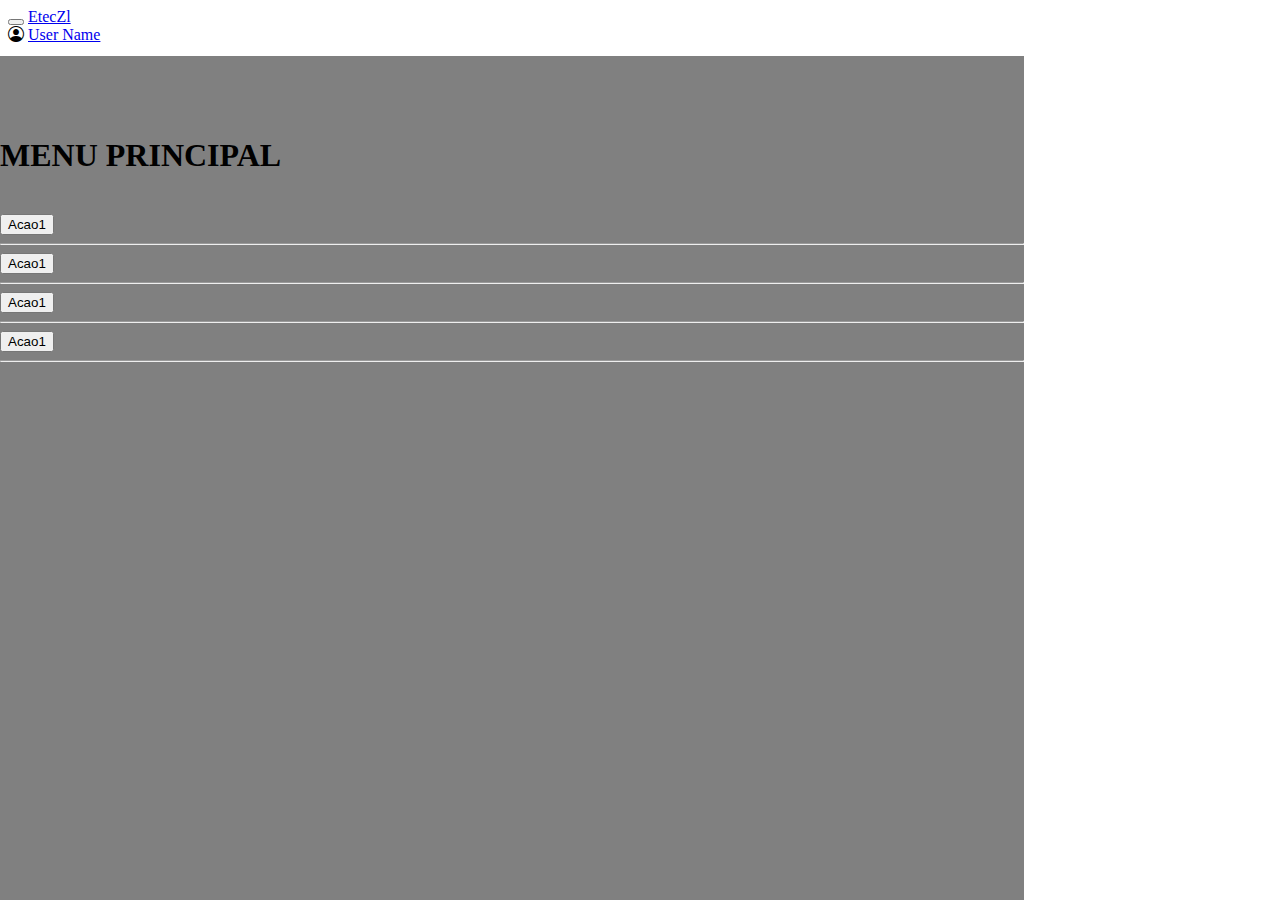
<file: src/index.html>
<!DOCTYPE html>
<html lang="pt-BR">

<head>
  <meta charset="UTF-8">
  <meta name="viewport" content="width=device-width, initial-scale=1">

  <title>Catracas EtecZL</title>

  <link href="https://cdn.jsdelivr.net/npm/bootstrap@5.3.2/dist/css/bootstrap.min.css" rel="stylesheet" integrity="sha384-T3c6CoIi6uLrA9TneNEoa7RxnatzjcDSCmG1MXxSR1GAsXEV/Dwwykc2MPK8M2HN" crossorigin="anonymous">
  <link href="https://cdn.jsdelivr.net/npm/bootstrap-icons@1.7.2/font/bootstrap-icons.css" rel="stylesheet">
  <link rel="stylesheet" href="./css/gui.css"></link>

  <script src="https://cdn.jsdelivr.net/npm/bootstrap@5.3.2/dist/js/bootstrap.bundle.min.js" integrity="sha384-C6RzsynM9kWDrMNeT87bh95OGNyZPhcTNXj1NW7RuBCsyN/o0jlpcV8Qyq46cDfL" crossorigin="anonymous"></script>

  <script>
   function sem_ser_script_module (){
    console.log("function funcao_sem_ser_script_module(){ RODOU!!!");
   }

   
    </script>

<script type = "module">

  window.minhafuncaoarrow = ()=>{
    console.log("window.minhafuncaoarrow rodou");
  }

document.getElementById("btnAcao1").addEventListener("click", window.minhafuncaoarrow )
</script>
</head>

<body>
  <nav class="navbar navbar-light bg-light">
    <button id="btnToggleDrawer" class="navbar-toggler" type="button">
      <span class="navbar-toggler-icon"></span>
    </button>
    <a class="navbar-brand" href="#">EtecZl</a>
    <div id="installPwaWebAPP"></div>
    <div id="user_identification_div" class="d-flex">
      <i class="bi bi-person-circle"></i>
      <a class="nav-link" href="#">User Name</a>
    </div>
  </nav>

  <div class="container">
    <h1>Catracas EtecZL</h1>
    <p>Controle de Acesso: Catracas EtecZL.</p>
  </div>


  <div id="drawerMenu" class="drawer container border border-primary-subtle rounded-end">
    <div class="container border border-primary-subtle rounded-end">    
      <div class="row justify-content-center">
        <div class="col-12 col-md-6 text-center py-3">
          <h1 class="text-white">MENU PRINCIPAL</h1>
        </div>
      </div>
    </div>
    <div>
      <br>
        <div class="container">
            <button type="button" class="btn btn-primary w-100" data-action="acao1"
                onclick="window.minhafuncaoarrow('dadada')">
                  Acao1
            </button>
            <hr>
            <button type="button" class="btn btn-primary w-100" data-action="acao1"
                onclick="">
                  Acao1
            </button>
            <hr>
            <button type="button" class="btn btn-primary w-100" data-action="acao1"
                onclick="">
                  Acao1
            </button>
            <hr>
            <button type="button" class="btn btn-primary w-100" data-action="acao1"
                onclick="">
                  Acao1
            </button>
            <hr>

        </div>
    </div>
  </div>
</body>
</html>
</file>
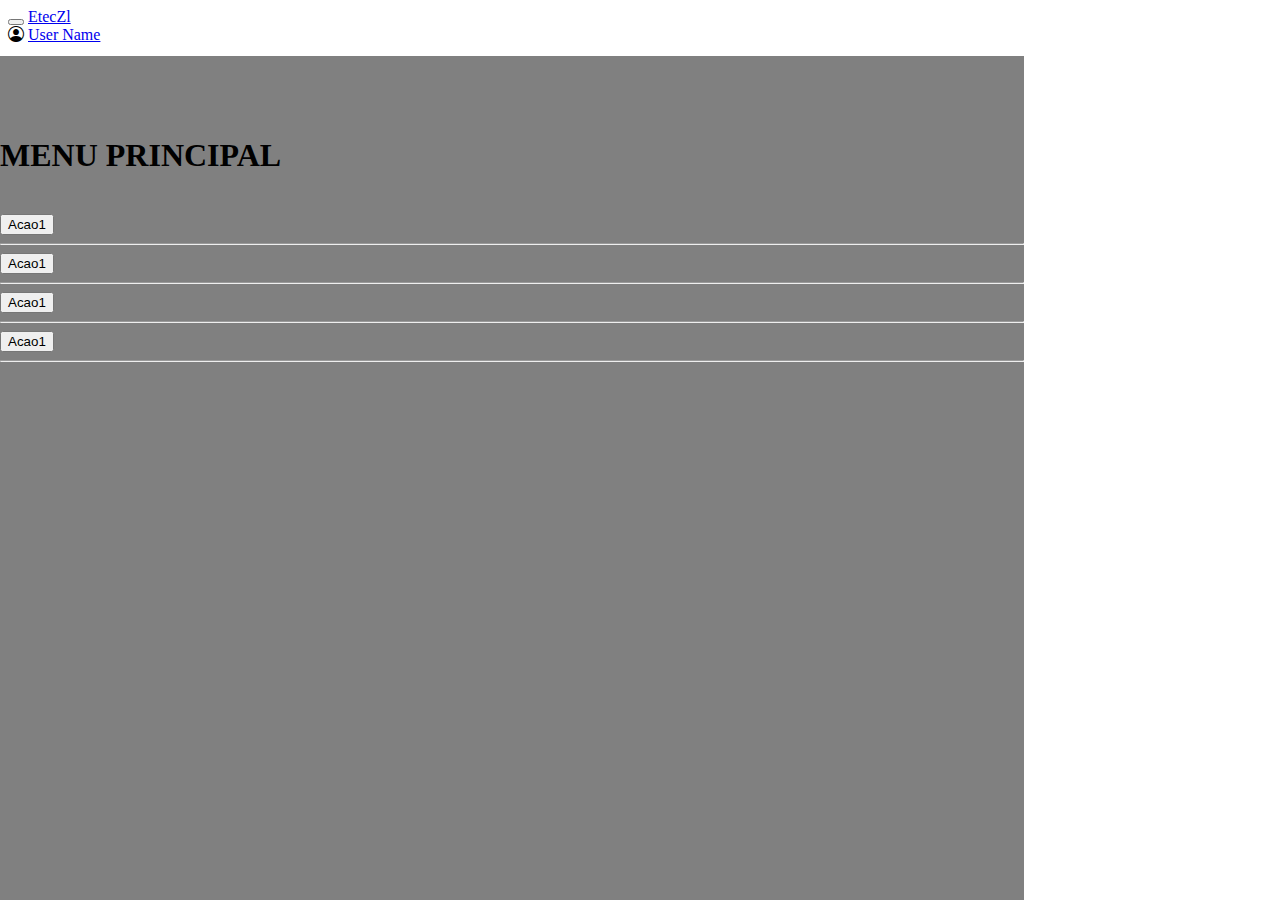
<file: catracasetec/src/index.html>
<!DOCTYPE html>
<html lang="pt-BR">

<head>
  <meta charset="UTF-8">
  <meta name="viewport" content="width=device-width, initial-scale=1">

  <title>Catracas EtecZL</title>

  <link href="https://cdn.jsdelivr.net/npm/bootstrap@5.3.2/dist/css/bootstrap.min.css" rel="stylesheet" integrity="sha384-T3c6CoIi6uLrA9TneNEoa7RxnatzjcDSCmG1MXxSR1GAsXEV/Dwwykc2MPK8M2HN" crossorigin="anonymous">
  <link href="https://cdn.jsdelivr.net/npm/bootstrap-icons@1.7.2/font/bootstrap-icons.css" rel="stylesheet">
  <link rel="stylesheet" href="./css/gui.css"></link>

  <script src="https://cdn.jsdelivr.net/npm/bootstrap@5.3.2/dist/js/bootstrap.bundle.min.js" integrity="sha384-C6RzsynM9kWDrMNeT87bh95OGNyZPhcTNXj1NW7RuBCsyN/o0jlpcV8Qyq46cDfL" crossorigin="anonymous"></script>

  <script>
   function sem_ser_script_module (){
    console.log("function funcao_sem_ser_script_module(){ RODOU!!!");
   }
    </script>

<script type = "module">

  window.minhafuncaoarrow = ()=>{
    console.log("window.minhafuncaoarrow rodou");
  }

document.getElementById("btnAcao1").addEventListener("click", window.minhafuncaoarrow )
</script>
</head>

<body>
  <nav class="navbar navbar-light bg-light">
    <button id="btnToggleDrawer" class="navbar-toggler" type="button">
      <span class="navbar-toggler-icon"></span>
    </button>
    <a class="navbar-brand" href="#">EtecZl</a>
    <div id="installPwaWebAPP"></div>
    <div id="user_identification_div" class="d-flex">
      <i class="bi bi-person-circle"></i>
      <a class="nav-link" href="#">User Name</a>
    </div>
  </nav>

  <div class="container">
    <h1>Catracas EtecZL</h1>
    <p>Controle de Acesso: Catracas EtecZL.</p>
  </div>


  <div id="drawerMenu" class="drawer container border border-primary-subtle rounded-end">
    <div class="container border border-primary-subtle rounded-end">    
      <div class="row justify-content-center">
        <div class="col-12 col-md-6 text-center py-3">
          <h1 class="text-white">MENU PRINCIPAL</h1>
        </div>
      </div>
    </div>
    <div>
      <br>
        <div class="container">
            <button type="button" class="btn btn-primary w-100" data-action="acao1"
                onclick="window.minhafuncaoarrow('dadada')">
                  Acao1
            </button>
            <hr>
            <button type="button" class="btn btn-primary w-100" data-action="acao1"
                onclick="">
                  Acao1
            </button>
            <hr>
            <button type="button" class="btn btn-primary w-100" data-action="acao1"
                onclick="">
                  Acao1
            </button>
            <hr>
            <button type="button" class="btn btn-primary w-100" data-action="acao1"
                onclick="">
                  Acao1
            </button>
            <hr>

        </div>
    </div>
  </div>
</body>
</html>
</file>
<file: src/css/gui.css>
.drawer {
    display: block;
    position: fixed;
    z-index: 1;
    left: 0;
    top: 56px; /* drawer abaixo do navbarr */
    width: 80%;
    height: calc(100% - 56px); /* a altura do navbar influencia pro drawer aparecer abaixo */
    overflow: auto;
    background-color: gray; /*rgb(0,0,0);*/    
    padding-top: 60px;
}
</file>
<file: catracasetec/src/css/gui.css>
.drawer {
    display: block;
    position: fixed;
    z-index: 1;
    left: 0;
    top: 56px; /* drawer abaixo do navbarr */
    width: 80%;
    height: calc(100% - 56px); /* a altura do navbar influencia pro drawer aparecer abaixo */
    overflow: auto;
    background-color: gray; /*rgb(0,0,0);*/    
    padding-top: 60px;
}
</file>
